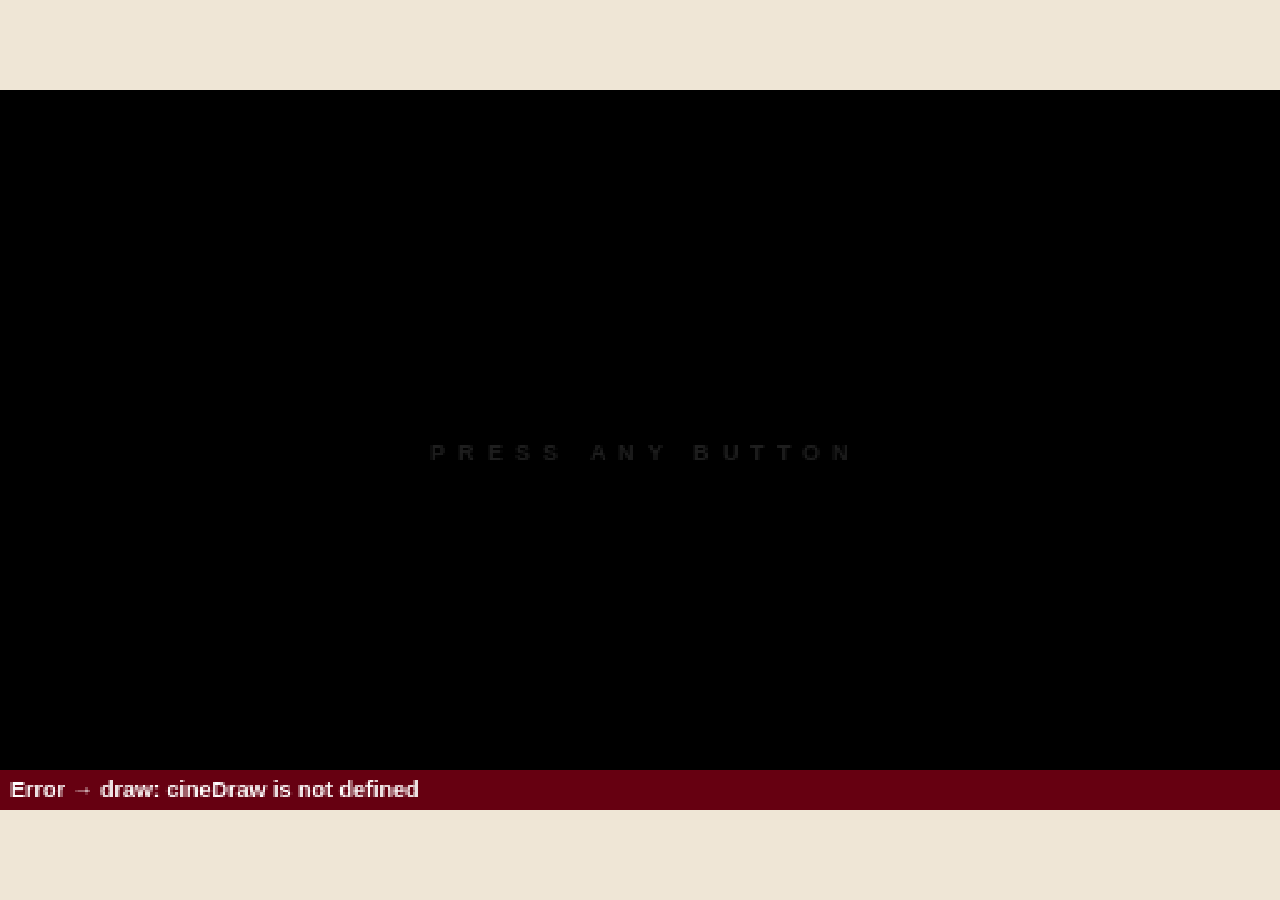
<file: index.html>
<!DOCTYPE html>
<html lang="en">
<head>
<meta charset="utf-8">
<meta name="viewport" content="width=device-width, initial-scale=1, viewport-fit=cover">
<title>Cool Duck 1</title>
<link rel="stylesheet" href="style.css">
</head>
<body>
<canvas id="c" width="512" height="288"></canvas>
<p>← → / A D move · Space / W jump · F / click throw an egg · E talk &amp; enter · M mute · Shift skateboard · hold Space in the air to glide · Q / right-click near a hook: scarf</p>
<div id="tc"><div><button data-k="ArrowLeft">◀</button><button data-k="ArrowRight">▶</button></div><div><button data-k="ShiftLeft">⚡</button><button data-k="KeyQ">🧣</button><button data-k="KeyF">🥚</button><button data-k="KeyE">E</button><button data-k="Space">▲</button></div></div>

<!-- Embedded fonts + audio (base64). Must load first. -->
<script src="font-data.js?v=65"></script>
<script src="sidewalk-swagger-data.js?v=65"></script>
<script src="music-data.js?v=65"></script>
<script src="late-night-data.js?v=65"></script>
<script src="clear-skies-data.js?v=65"></script>
<script src="scratch-sound-data.js?v=65"></script>
<script src="stamp-sound-data.js?v=65"></script>

<!-- Game code. ORDER MATTERS: files run top to bottom, exactly as in the original single file. -->
<script src="01-setup.js?v=65"></script>
<script src="02-input.js?v=65"></script>
<script src="03-audio.js?v=65"></script>
<script src="04-drawing-helpers.js?v=65"></script>
<script src="05-level.js?v=65"></script>
<script src="06-city-background.js?v=65"></script>
<script src="07-duck-model.js?v=65"></script>
<script src="08-player-animation.js?v=65"></script>
<script src="09-space-tutorial.js?v=65"></script>
<script src="10-coins-flowers-platforms.js?v=65"></script>
<script src="11-spit-attack.js?v=65"></script>
<script src="12-bubble-attack.js?v=65"></script>
<script src="13-game-logic.js?v=65"></script>
<script src="14-characters-drawing.js?v=65"></script>
<script src="15-scenery.js?v=65"></script>
<script src="16-slimes-and-kills.js?v=65"></script>
<script src="17-tutorial-level.js?v=65"></script>
<script src="18-cosmetics-and-save.js?v=65"></script>
<script src="19-main-screen.js?v=65"></script>
<script src="20-lobby-and-shop.js?v=65"></script>
<script src="21-street-level.js?v=65"></script>
<script src="22-render-pipeline.js?v=65"></script>
<script src="23-street-floor.js?v=65"></script>
<script src="24-penguin-enemy.js?v=65"></script>
<script src="25-car-and-level-clear.js?v=65"></script>
<script src="26-music-and-main-loop.js?v=65"></script>
<script src="27-tutorial-scenery.js?v=65"></script>
<script src="28-hits-stars-gameover.js?v=65"></script>
<script src="29-skate-tricks-props.js?v=65"></script>
<script src="30-level-two.js?v=65"></script>
<script src="31-colors-and-boards.js?v=65"></script>
<script src="32-level-three.js?v=65"></script>
<script src="33-grassland-scenery.js?v=65"></script>
<script src="34-pro-ui.js?v=65"></script>
<script src="35-egg-attack.js?v=65"></script>
<script src="36-star-book.js?v=65"></script>
<script src="37-gamepad.js?v=65"></script>
<script src="38-cinematic-intro.js?v=65"></script>
<script src="39-bread-and-story.js?v=65"></script>
<script src="40-floating-platforms.js?v=65"></script>
<script src="41-world-map.js?v=65"></script>
<script src="42-checkpoint.js?v=65"></script>
</body>
</html>
</file>
<file: style.css>
/* Page layout, light/dark colours and touch controls for the game canvas */
:root{--bg:#efe6d6;--fg:#2b2236;box-sizing:border-box;padding-top:env(safe-area-inset-top,0px);padding-bottom:env(safe-area-inset-bottom,0px)}
@media(prefers-color-scheme:dark){:root:not([data-theme="light"]){--bg:#14111c;--fg:#f1e8d8}}
:root[data-theme="dark"]{--bg:#14111c;--fg:#f1e8d8}
html,body{height:100%;margin:0}
body{background:var(--bg);color:var(--fg);font:14px "Segoe UI",system-ui,Arial,sans-serif;display:flex;flex-direction:column;align-items:center;justify-content:center;gap:6px}
canvas{image-rendering:pixelated;width:min(100vw,calc((100vh - 70px)*16/9));max-width:100%;aspect-ratio:16/9;background:#000;touch-action:none}
p{margin:0;opacity:.95;font-size:15px;font-weight:600;line-height:1.35;text-align:center;padding:0 10px}
#tc{display:none;width:100%;justify-content:space-between;padding:0 12px;box-sizing:border-box}
#tc div{display:flex;gap:10px}
#tc button{width:64px;height:48px;font-size:20px;border-radius:12px;border:2px solid var(--fg);background:transparent;color:var(--fg)}
@media(pointer:coarse){#tc{display:flex}}
</file>
